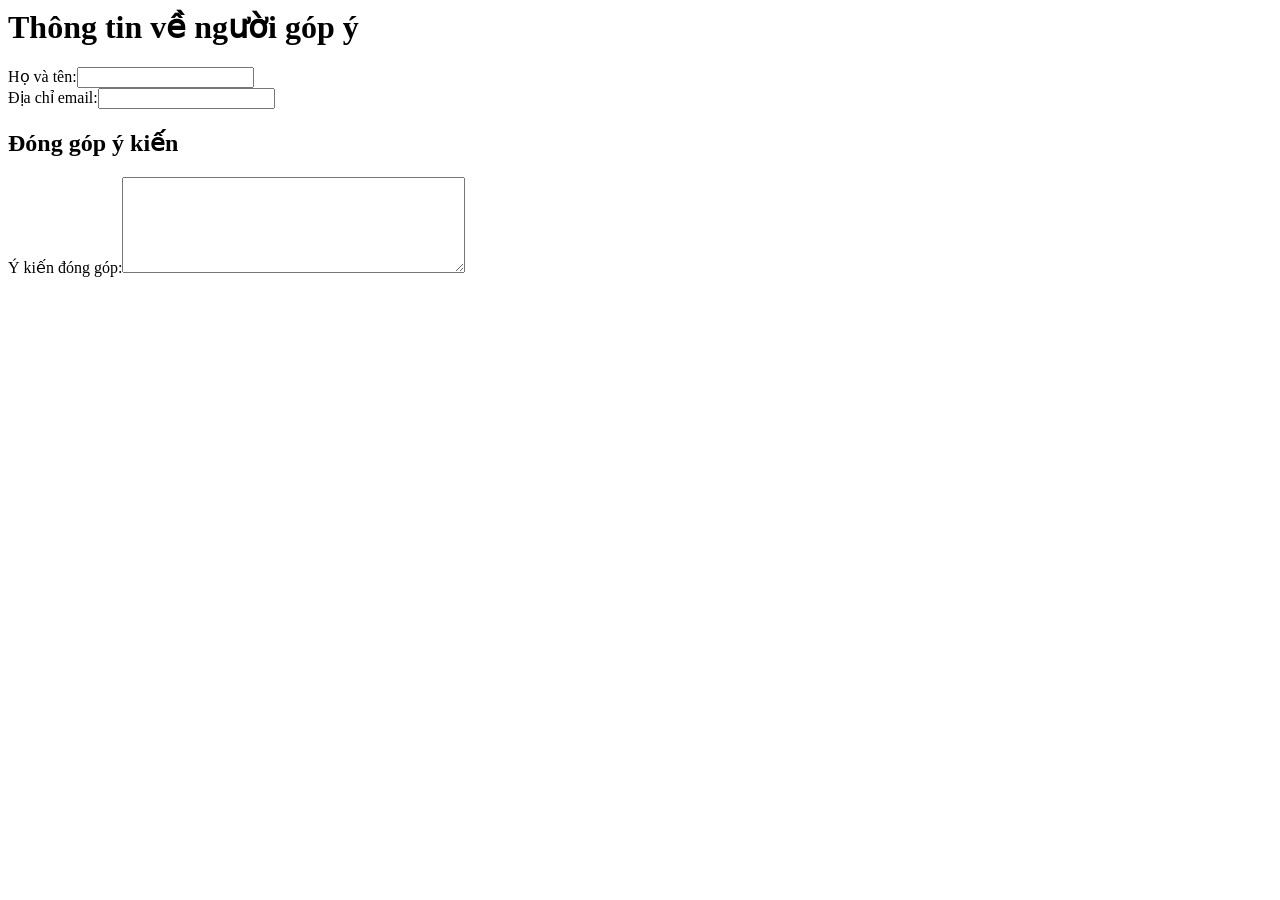
<file: contents/Bai7-NV1.html>
<html>
  <head>
    <meta charset="utf-8">
    <title>Đóng góp ý kiến cho thư viện của nhà trường</title>
  </head>
  <body>
    <h1>Thông tin về người góp ý</h1>
    <form>
      <label> Họ và tên:<input type="text"name= "txtTen"></label><br>
      <label> Địa chỉ email:<input type="email"name= "txtTen"></label><br>
    </form>
    <h2>Đóng góp ý kiến</h2>
    <form>
      <label>Ý kiến đóng góp:<textarea name ="txtComment"rows= "6" cols= "40"></textarea></label>
    </form>
  </body>
</html>
</file>
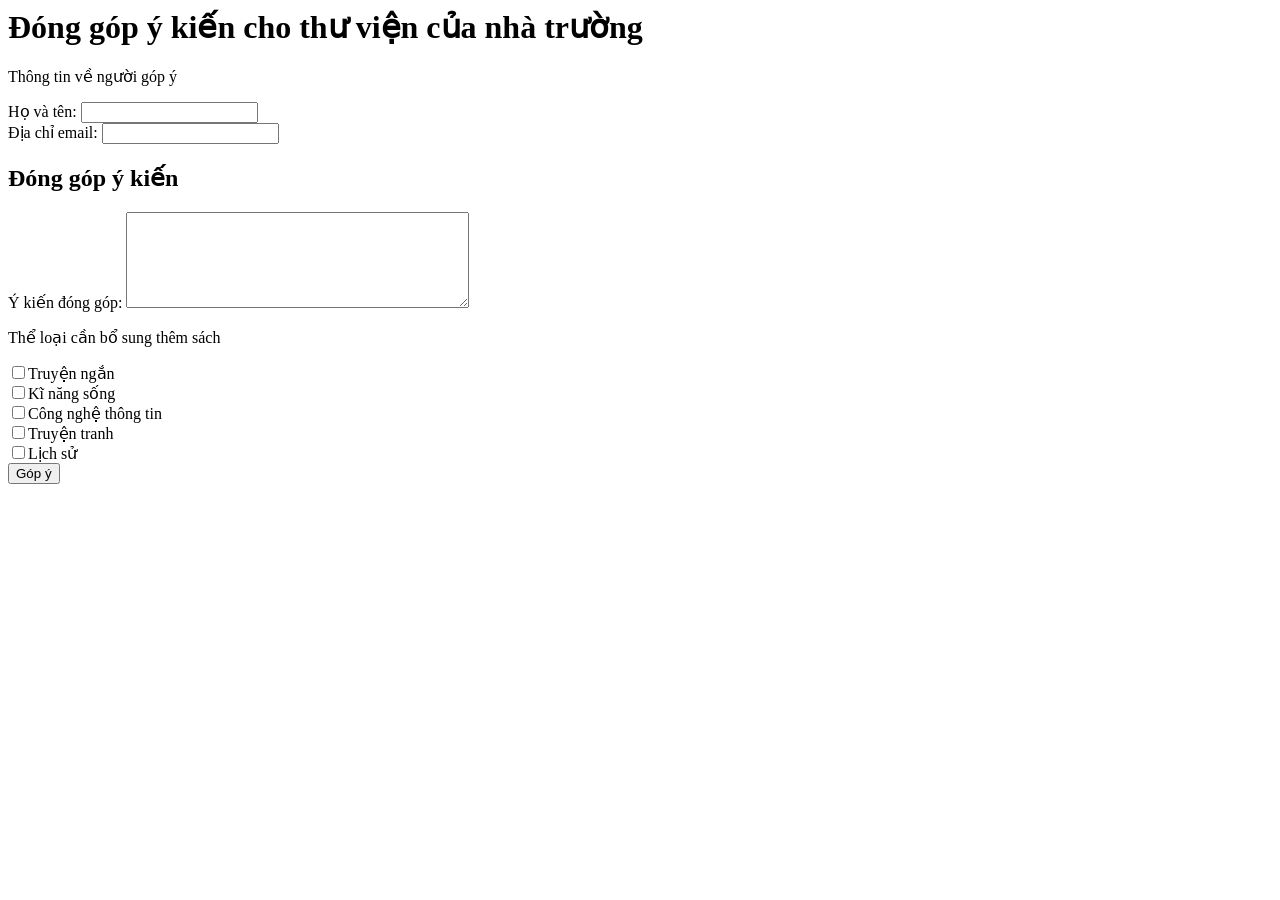
<file: contents/Bai7-NV2.html>
<html>
  <head>
    <meta charset="utf-8">
  </head>
  <body>
    <form action="Bai7-NV3.html">
      <h1>Đóng góp ý kiến cho thư viện của nhà trường</h1>

      <p>Thông tin về người góp ý</p>
      <label>Họ và tên:
        <input type="text" name="txtTen">
      </label><br>

      <label>Địa chỉ email:
        <input type="email" name="txtEmail">
      </label><br>

      <h2>Đóng góp ý kiến</h2>
      <label>Ý kiến đóng góp:
        <textarea name="txtComment" rows="6" cols="40"></textarea>
      </label><br>

      <p>Thể loại cần bổ sung thêm sách</p>
      <input type="checkbox" name="chkTruyenNgan">Truyện ngắn<br>
      <input type="checkbox" name="chkKiNang">Kĩ năng sống<br>
      <input type="checkbox" name="chkCNTT">Công nghệ thông tin<br>
      <input type="checkbox" name="chkTruyenTranh">Truyện tranh<br>
      <input type="checkbox" name="chkLichSu">Lịch sử<br>

      <input type="submit" name="cmd" value="Góp ý">
    </form>
  </body>
</html>
</file>
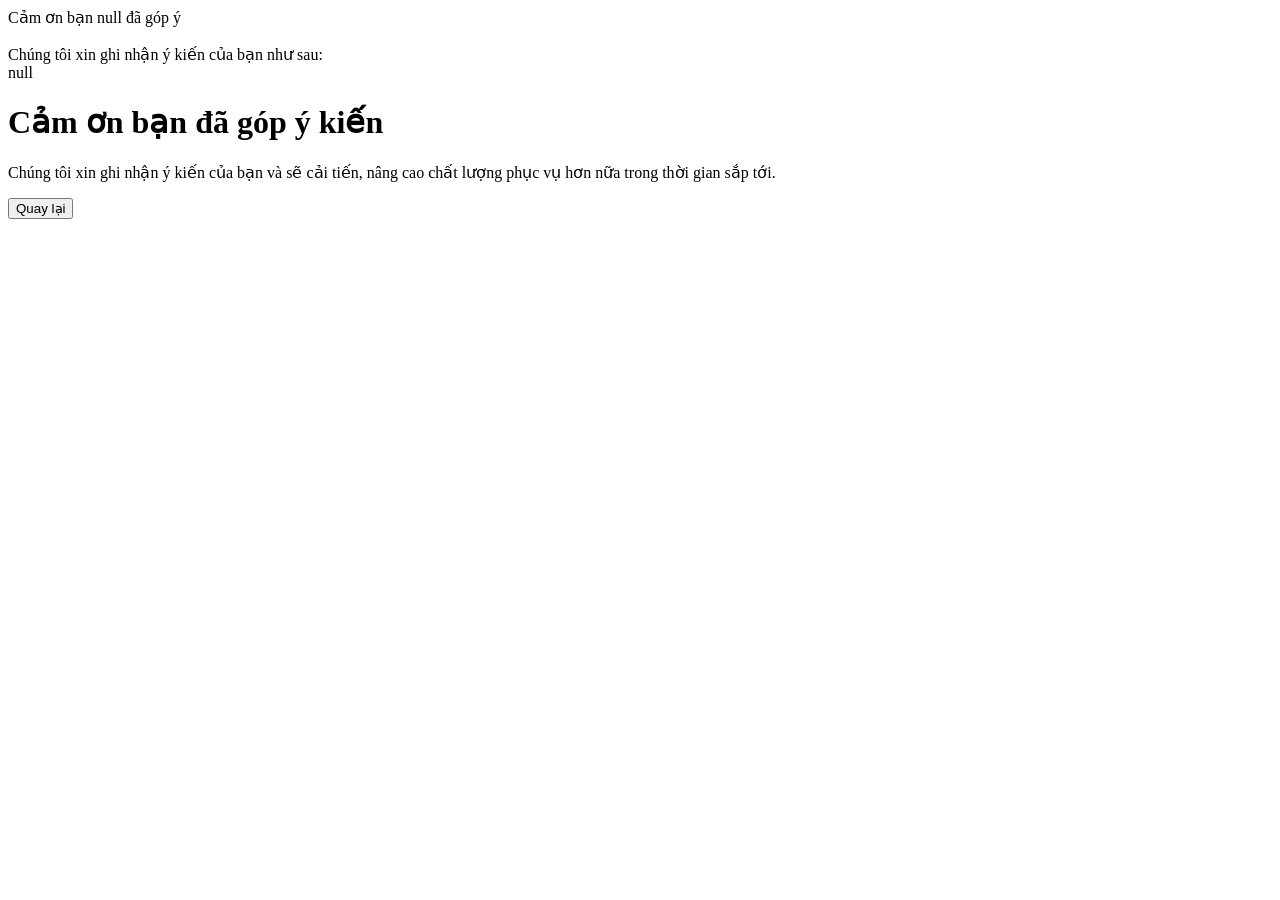
<file: contents/Bai7-NV3.html>
<html>
<head>
    <meta charset="utf-8">
</head>
<body>
    <p id="kq"></p>
    <script>
     let pp=new URLSearchParams(window.location.search);
     let Ten=pp.get("txtTen");
     let Comment=pp.get("txtComment");
       document.getElementById("kq").innerHTML="Cảm ơn bạn "+ Ten
        +" đã góp ý<br><br>Chúng tôi xin ghi nhận ý kiến của bạn như sau:<br>" +Comment;
    </script>
    
    <form action="Bai7-NV2.html">
    <h1>Cảm ơn bạn đã góp ý kiến</h1>
    <p>Chúng tôi xin ghi nhận ý kiến của bạn và sẽ cải tiến, nâng cao chất lượng phục vụ hơn nữa trong thời gian sắp tới.</p>
<input type="submit" name="cmd" value ="Quay lại">
    </form>
    </body>
</html>
</file>
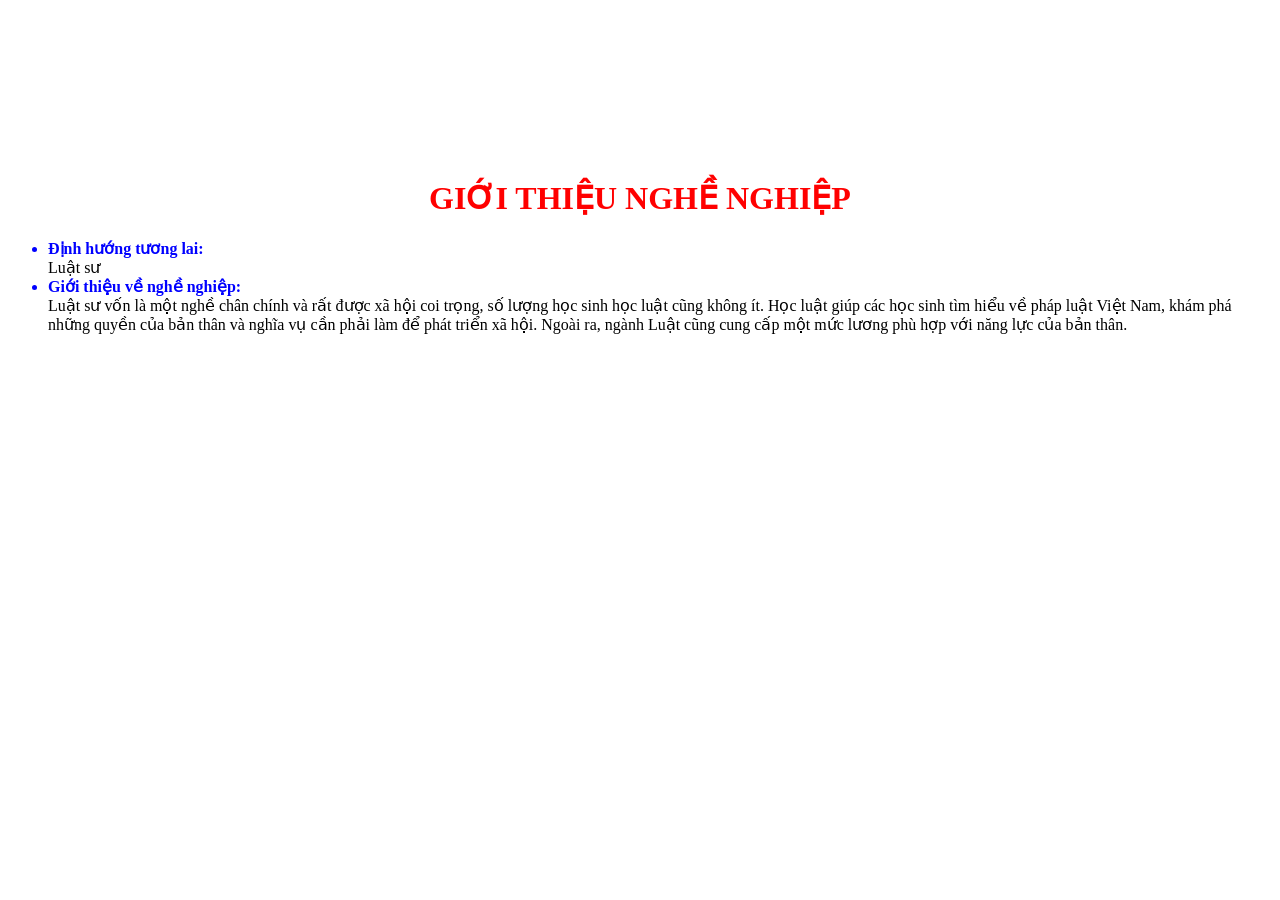
<file: contents/Gioithieunghenghiep.html>
<html>
  <head> 
   <meta charset ="UTF-8">
   <style>
    h1 {color:red;text-align:center;}
   </style>
  </head>
  <body>
    <video scr="https://youtu.be/Xjw5AqiUUfs?si=enUPu0ZOSPN0afge" control></video>
   <h1> GIỚI THIỆU NGHỀ NGHIỆP </h1>
    <ul>
     <li style =" color:blue;font-weight:bold;"> Định hướng tương lai:</li>
     Luật sư 
     <li style="color:blue;font-weight:bold;">Giới thiệu về nghề nghiệp:</li>
       Luật sư vốn là một nghề chân chính và rất được xã hội coi trọng, số lượng học sinh học luật cũng không ít. Học luật giúp các học sinh tìm hiểu về pháp luật Việt Nam, khám phá những quyền của bản thân và nghĩa vụ cần phải làm để phát triển xã hội. Ngoài ra, ngành Luật cũng cung cấp một mức lương phù hợp với năng lực của bản thân.      
    </ul>
     </body>
</html>
</file>
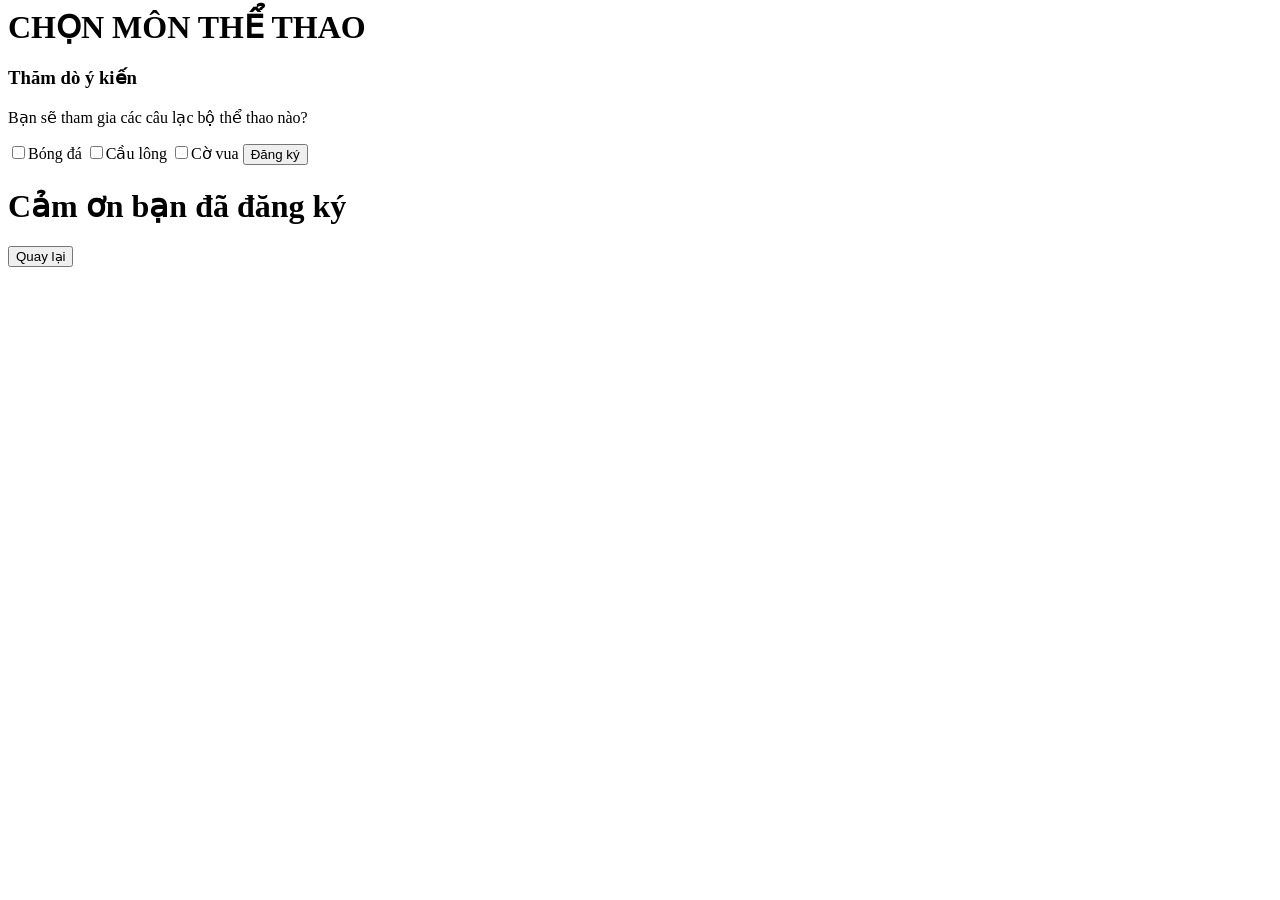
<file: contents/thethao.html>
<html>
  <head>
    <meta charset="utf-8">
  </head>
  <body>
    <h1>CHỌN MÔN THỂ THAO</h1>
    <form action="feedback.php"method="POST">
      <h3>Thăm dò ý kiến</h3>
      <p>Bạn sẽ tham gia các câu lạc bộ thể thao nào?</p>
      <input type="checkbox" name ="chkBongDa">Bóng đá
       <input type="checkbox" name ="chkCauLong">Cầu lông
       <input type="checkbox" name ="chkCoVua">Cờ vua
   <input type="submit" name="cmd"value="Đăng ký">
      <form action="thethao2.html">
    <h1>Cảm ơn bạn đã đăng ký</h1>
<input type="submit" name="cmd" value ="Quay lại">
    </form>
  </body>
</html>
</file>
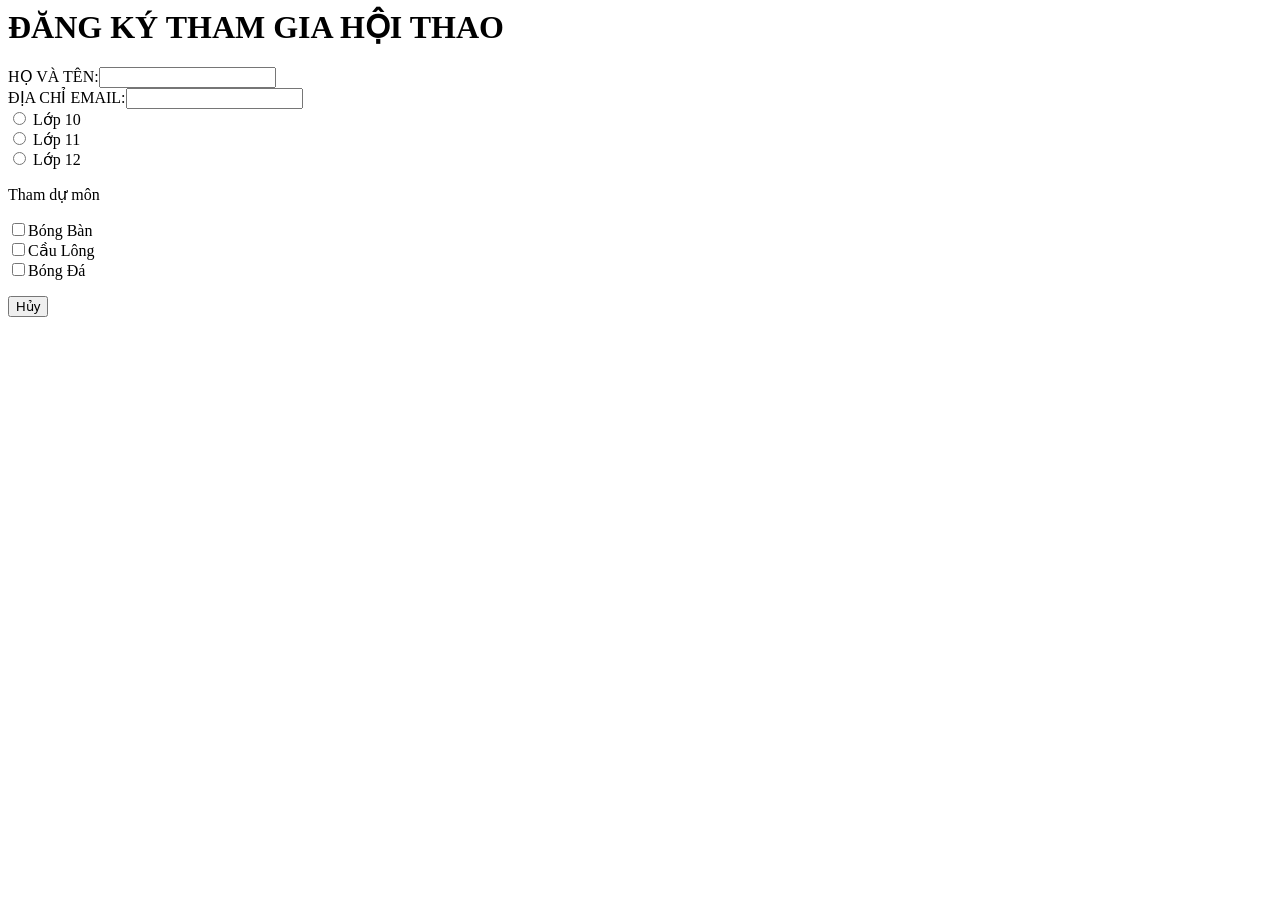
<file: contents/thethao2.html>
<html>
  <head>
    <meta charset="utf-8">
  </head>
  <body>
    <h1>ĐĂNG KÝ THAM GIA HỘI THAO</h1>
    <form action = "phanhoi.html">
      <label>HỌ VÀ TÊN:<input type="text" name="txtTen"></label><br>
      <label>ĐỊA CHỈ EMAIL:<input type="text" name="txtTen"></label><br>
      <input type="radio"name="lop"> Lớp 10<br>
      <input type="radio"name="lop"> Lớp 11<br>
      <input type="radio"name="lop"> Lớp 12<br>
      <p> Tham dự môn</p>
      <input type="checkbox"name="chkBongBan">Bóng Bàn<br>
      <input type="checkbox"name="chkCauLong">Cầu Lông<br>
      <input type="checkbox"name="chkBongDa">Bóng Đá<br>
    </form>
    <form action ="thethao.html">
     <input type="submit" name="cancel" value="Hủy">
    </form>
  </body>
</html>
</file>
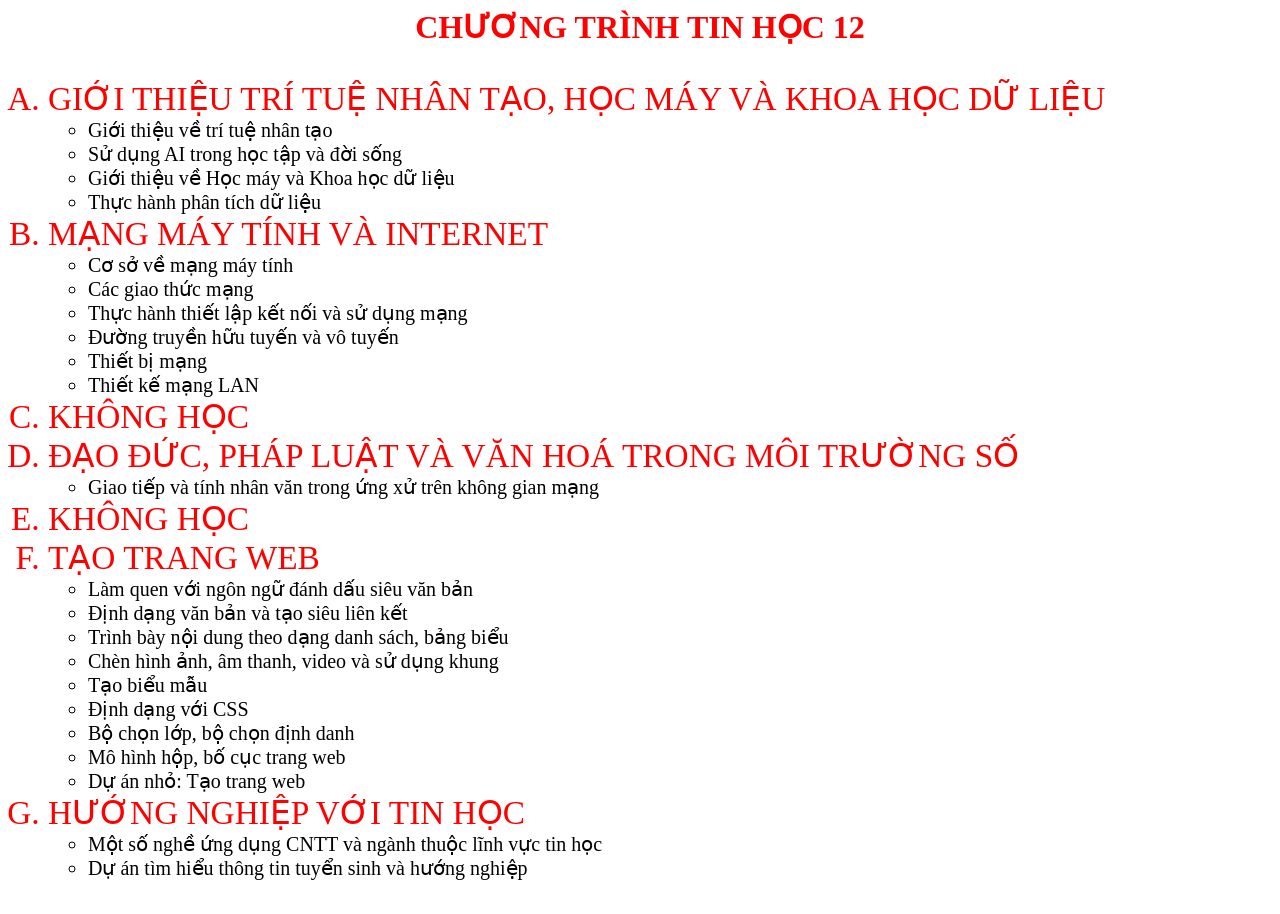
<file: contents/tinhoc12.html>
<html>
<head>
  <meta charset="utf-8">
  <link rel="stylesheet" href="../style.css">
  <title>Chương trình Tin học 12</title>
  </style>
</head>
<body>
<h1>CHƯƠNG TRÌNH TIN HỌC 12</h1>
<ol type="A" class ="tieude">
  <li>GIỚI THIỆU TRÍ TUỆ NHÂN TẠO, HỌC MÁY VÀ KHOA HỌC DỮ LIỆU
    <ul class ="noidung">
      <li>Giới thiệu về trí tuệ nhân tạo</li>
      <li>Sử dụng AI trong học tập và đời sống</li>
      <li>Giới thiệu về Học máy và Khoa học dữ liệu</li>
      <li>Thực hành phân tích dữ liệu</li>
    </ul>
  </li>
  <li>MẠNG MÁY TÍNH VÀ INTERNET
    <ul class ="noidung">
      <li>Cơ sở về mạng máy tính</li>
      <li>Các giao thức mạng</li>
      <li>Thực hành thiết lập kết nối và sử dụng mạng</li>
      <li>Đường truyền hữu tuyến và vô tuyến</li>
      <li>Thiết bị mạng</li>
      <li>Thiết kế mạng LAN</li>
    </ul>
  </li>
  <li>KHÔNG HỌC</li>
  <li>ĐẠO ĐỨC, PHÁP LUẬT VÀ VĂN HOÁ TRONG MÔI TRƯỜNG SỐ
    <ul class="noidung">
      <li>Giao tiếp và tính nhân văn trong ứng xử trên không gian mạng</li>
    </ul>
  </li>
  <li>KHÔNG HỌC</li>
  <li>TẠO TRANG WEB
    <ul class="noidung">
      <li>Làm quen với ngôn ngữ đánh dấu siêu văn bản</li>
      <li>Định dạng văn bản và tạo siêu liên kết</li>
      <li>Trình bày nội dung theo dạng danh sách, bảng biểu</li>
      <li>Chèn hình ảnh, âm thanh, video và sử dụng khung</li>
      <li>Tạo biểu mẫu</li>
      <li>Định dạng với CSS</li>
      <li>Bộ chọn lớp, bộ chọn định danh</li>
      <li>Mô hình hộp, bố cục trang web</li>
      <li>Dự án nhỏ: Tạo trang web</li>
    </ul>
  </li>
  <li>HƯỚNG NGHIỆP VỚI TIN HỌC
    <ul class="noidung">
      <li>Một số nghề ứng dụng CNTT và ngành thuộc lĩnh vực tin học</li>
      <li>Dự án tìm hiểu thông tin tuyển sinh và hướng nghiệp</li>
    </ul>
  </li>
</ol>
</body>
</html>
</file>
<file: style.css>
.container{
  display: flex; 
  flex-direction: column;
 height: 100vh; 
}
.header{
 flex: 15%;
 background-color:pink;
 background: url("Images/file_0000000023dc720884971c1d1ff00af3.png") center/100%;
  aspect-ratio: 6/1;
}
.menu{
  flex: 5%;
  background-color: FireBrick;
  color:white;
  display: flex;
}
.menu a{
  padding: 15px 20px;
  color: pink
}
.menu a:hover{
  background-color: dark-pink;
  color: blue
}
.content{
  flex: 70%;
  background-color:light-pink;
}
.content iframe{
  flex: 1;
  border: none;
  width: 100%;
 height: 100%; 
}
.footer{
 flex: 10%;
  background-color: FireBrick;
}


h1{
  color: red;
  text-align: center;
}
td {
  text-align: center;
}
.tieude {
  color: red;
  font-size: 25pt;
  top-margin: 18pt;
}
.noidung{
  color: black;
  font-size: 15pt;
  top-margin: 6pt;
}
</file>
